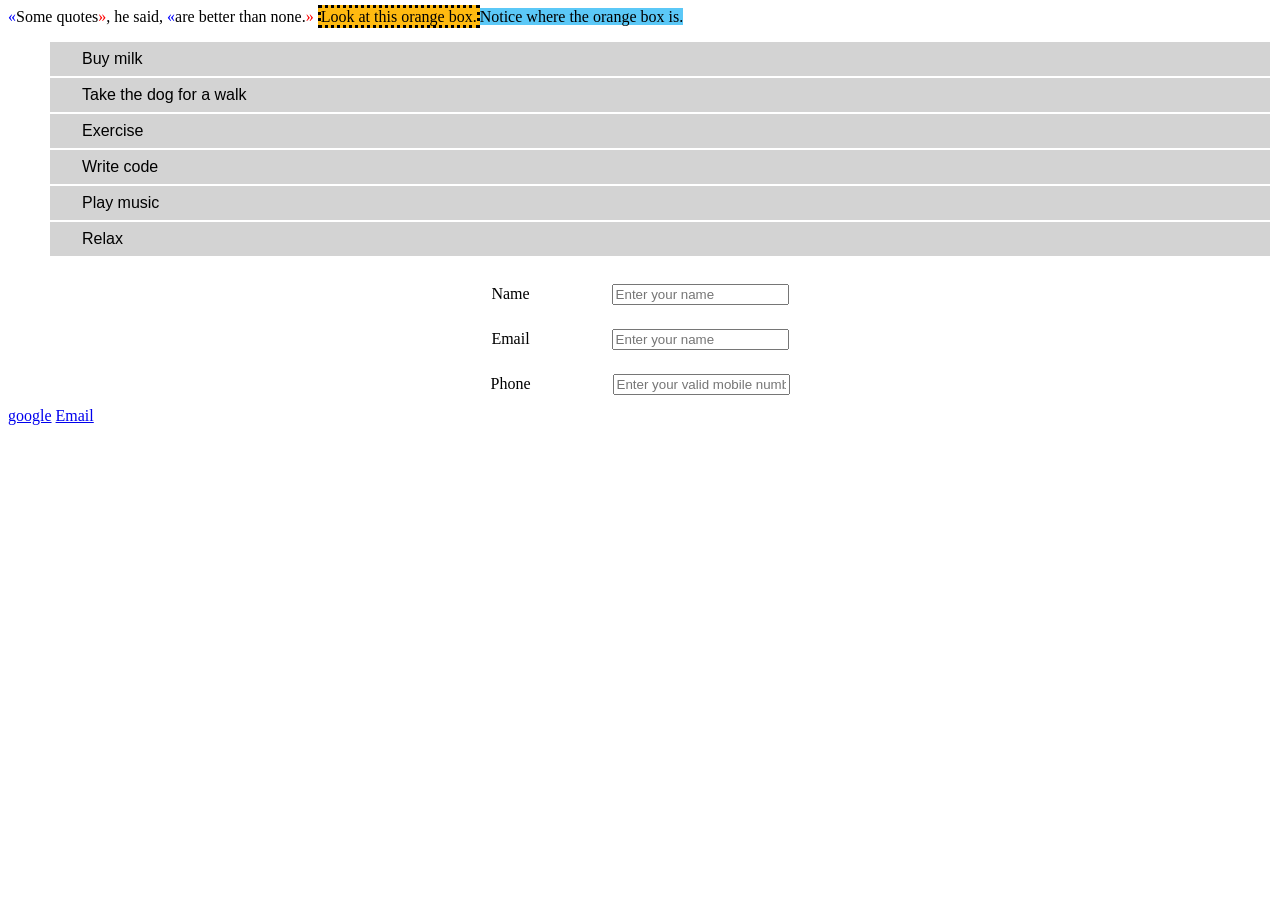
<file: home.html>
<!DOCTYPE html>
<html lang="en">
<head>
    <meta charset="UTF-8">
    <meta http-equiv="X-UA-Compatible" content="IE=edge">
    <meta name="viewport" content="width=device-width, initial-scale=1.0">
    <title>Home</title>
    <style>
       q::before {
  content: "«";
  color: blue;
} 
q::after {
  content: "»";
  color: red;
}
.ribbon {
  background-color: #5BC8F7;
}
.ribbon::before {
  content: "Look at this orange box.";
  background-color: #FFBA10;
  border-color: black;
  border-style: dotted;
}
li {
  list-style-type: none;
  position: relative;
  margin: 2px;
  padding: 0.5em 0.5em 0.5em 2em;
  background: lightgrey;
  font-family: sans-serif;
}
li.done {
  background: #CCFF99;
}

li.done::before {
  content: '';
  position: absolute;
  border-color: #009933;
  border-style: solid;
  border-width: 0 0.3em 0.25em 0;
  height: 1em;
  top: 1.3em;
  left: 0.6em;
  margin-top: -1em;
  transform: rotate(45deg);
  width: 0.5em;
}
.items{
    margin: 12px;
}
.form{
    display: flex;
    flex-direction: column;
    justify-content: center;
    align-items: center;
}
.name
{
    margin-right: 78px;
}
    </style>
</head>
<body>
    <q>Some quotes</q>, he said, <q>are better than none.</q>
    <span class="ribbon">Notice where the orange box is.</span>
    <ul>
        <li>Buy milk</li>
        <li>Take the dog for a walk</li>
        <li>Exercise</li>
        <li>Write code</li>
        <li>Play music</li>
        <li>Relax</li>
      </ul>
      <div class="form">
        <div class="items"><label for="name" class="name">Name</label>
        <input type="text" placeholder="Enter your name"></div>
        <div class="items">
            <label   for="Email" class="name">Email</label>
            <input type="text" placeholder="Enter your name">

        </div>
        <div class="items">
            <label for="phone " class="name">Phone</label>
            <input type="text" placeholder="Enter your valid mobile number">
        </div>
    </div>
    <a href="http://facbook.com "target="blank">google</a>
    <a href="mailto:niteshreddy257@gmail.com">Email</a>
    
</body>
</html>
</file>
